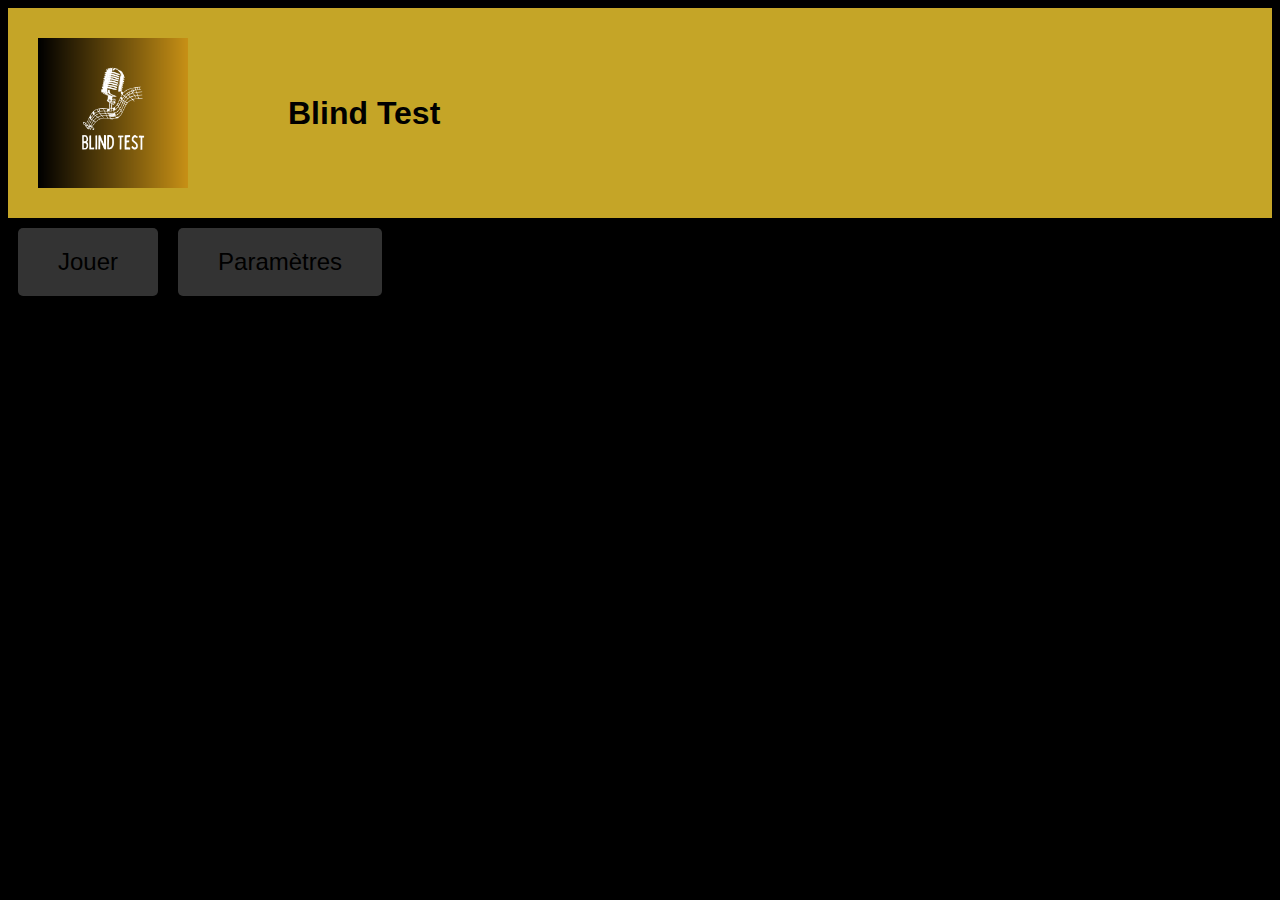
<file: index.html>
<html>
<head>
    <meta charset="UTF-8">
    <title>Blind Test</title>
    <link rel="stylesheet" href="style.css">
</head>
<body>
    <header>
        <img src="Blind Test.png">
        <h1>Blind Test</h1>
    </header>
    <div class="button">
        <a href="play.html" class="play">Jouer</a>
        <a href="settings.html" class="settings">Paramètres</a>
    </div>
</body>
</html>
</file>
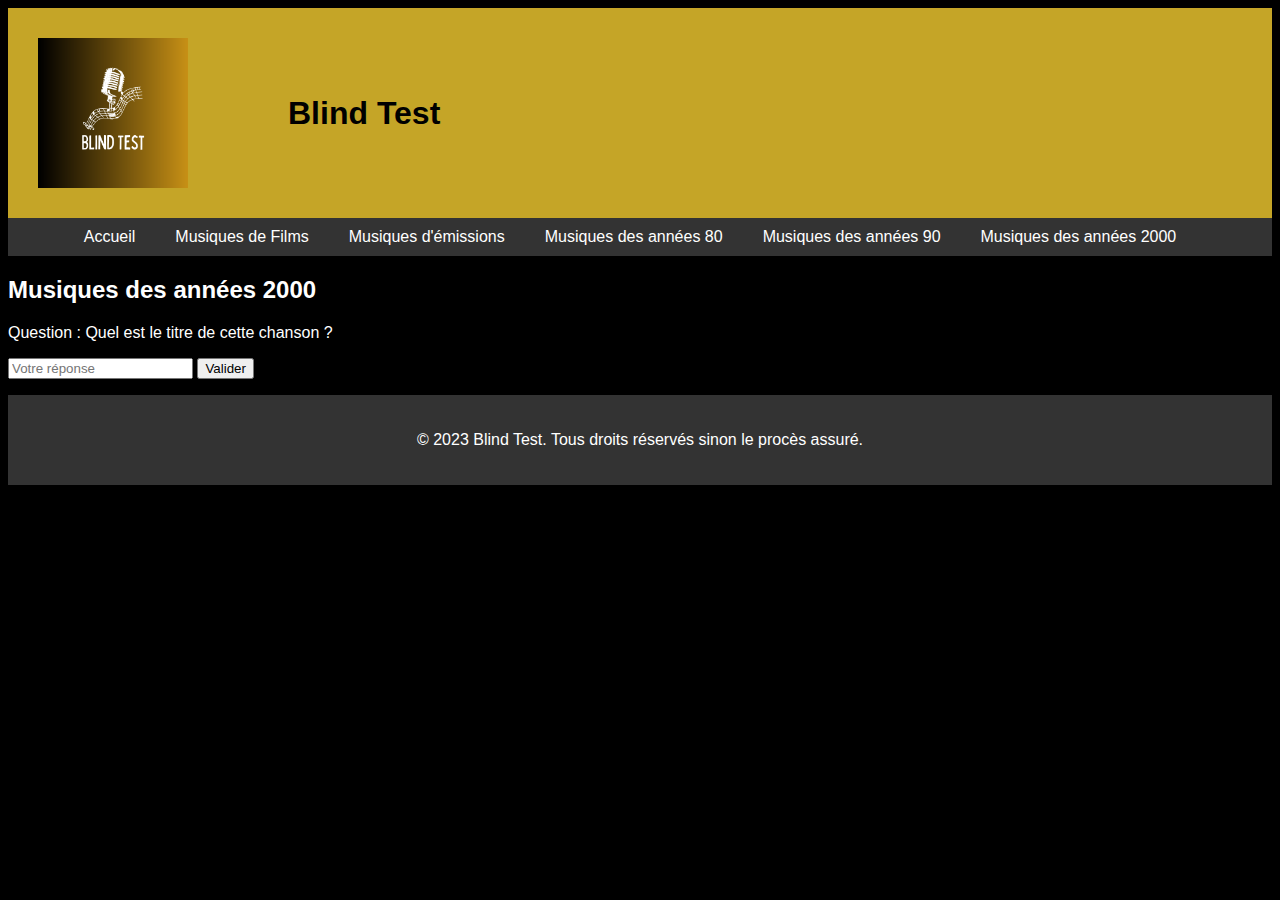
<file: 2000.html>
<html>
<head>
    <title>Blind Test</title>
    <link rel="stylesheet" type="text/css" href="style.css">
</head>
<body>
    <header>
        <img src="Blind Test.png">
        <h1>Blind Test</h1>
    </header>
    <nav>
        <ul>
            <li><a href="index.html">Accueil</a></li>
            <li><a href="films.html">Musiques de Films</a></li>
            <li><a href="emissions.html">Musiques d'émissions</a></li>
            <li><a href="80.html">Musiques des années 80</a></li>
            <li><a href="90.html">Musiques des années 90</a></li>
            <li><a href="2000.html">Musiques des années 2000</a></li>
        </ul>
    </nav>
    <div>
        <h2>Musiques des années 2000</h2>
        <p>Question : Quel est le titre de cette chanson ?</p>
        <form>
            <input type="text" name="answer" placeholder="Votre réponse">
            <button type="submit">Valider</button>
        </form>
    </div>
    <footer>
        <p>© 2023 Blind Test. Tous droits réservés sinon le procès assuré.</p>
    </footer>
</body>

</html>
</file>
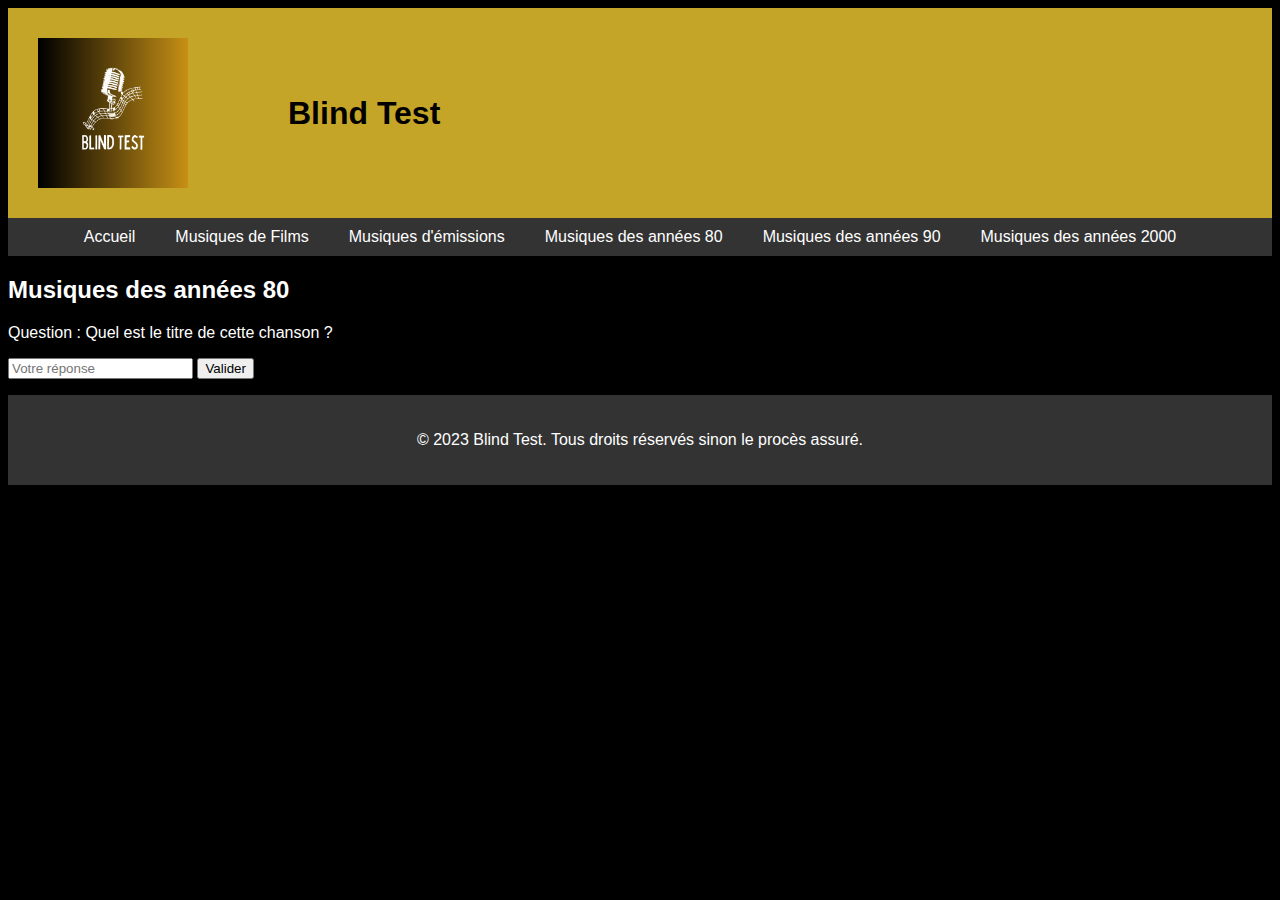
<file: 80.html>
<html>
<head>
    <title>Blind Test</title>
    <link rel="stylesheet" type="text/css" href="style.css">
</head>
<body>
    <header>
        <img src="Blind Test.png">
        <h1>Blind Test</h1>
    </header>
    <nav>
        <ul>
            <li><a href="index.html">Accueil</a></li>
            <li><a href="films.html">Musiques de Films</a></li>
            <li><a href="emissions.html">Musiques d'émissions</a></li>
            <li><a href="80.html">Musiques des années 80</a></li>
            <li><a href="90.html">Musiques des années 90</a></li>
            <li><a href="2000.html">Musiques des années 2000</a></li>
        </ul>
    </nav>
    <div>
        <h2>Musiques des années 80</h2>
        <p>Question : Quel est le titre de cette chanson ?</p>
        <form>
            <input type="text" name="answer" placeholder="Votre réponse">
            <button type="submit">Valider</button>
        </form>
    </div>
    <footer>
        <p>© 2023 Blind Test. Tous droits réservés sinon le procès assuré.</p>
    </footer>
</body>

</html>
</file>
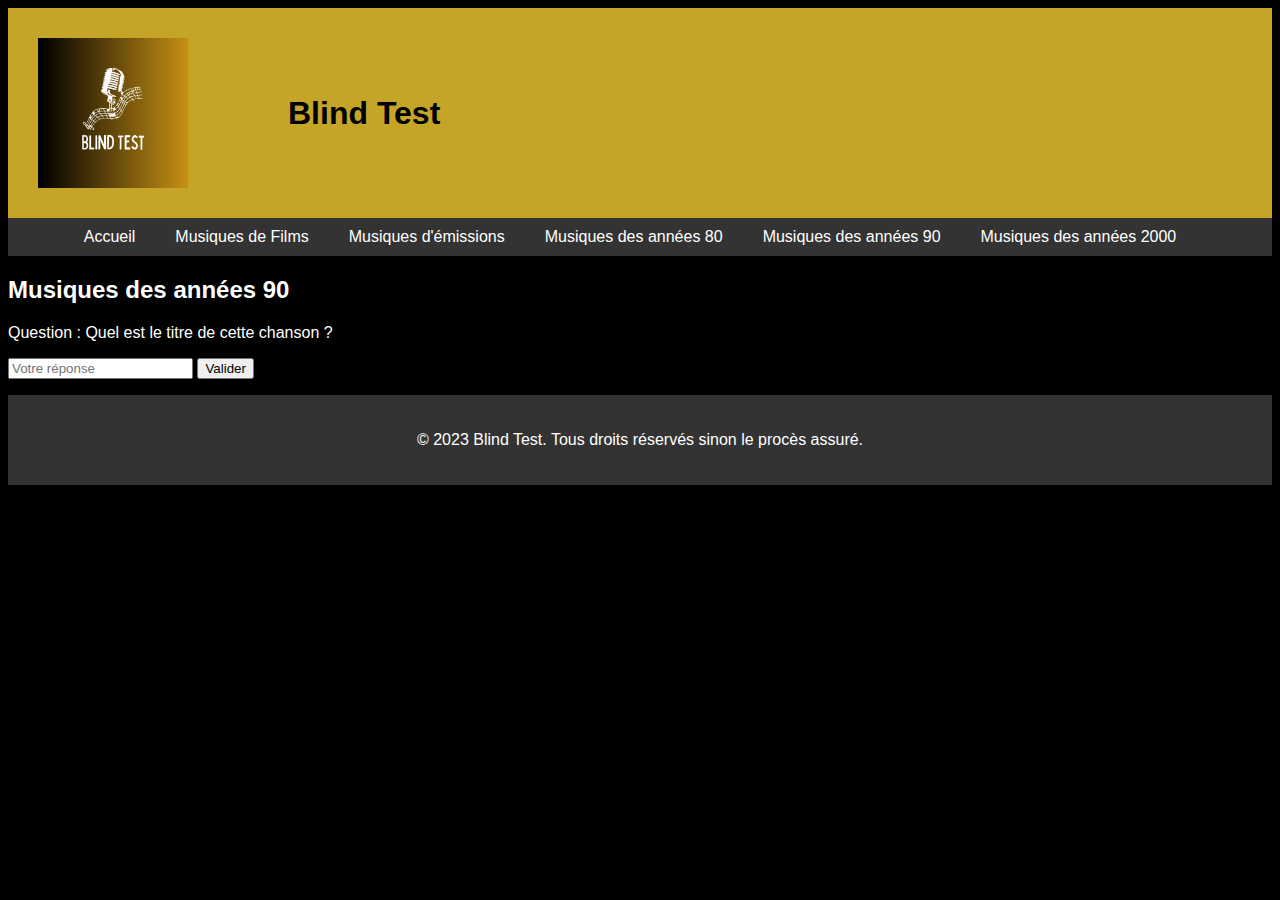
<file: 90.html>
<html>
<head>
    <title>Blind Test</title>
    <link rel="stylesheet" type="text/css" href="style.css">
</head>
<body>
    <header>
        <img src="Blind Test.png">
        <h1>Blind Test</h1>
    </header>
    <nav>
        <ul>
            <li><a href="index.html">Accueil</a></li>
            <li><a href="films.html">Musiques de Films</a></li>
            <li><a href="emissions.html">Musiques d'émissions</a></li>
            <li><a href="80.html">Musiques des années 80</a></li>
            <li><a href="90.html">Musiques des années 90</a></li>
            <li><a href="2000.html">Musiques des années 2000</a></li>
        </ul>
    </nav>
    <div>
        <h2>Musiques des années 90</h2>
        <p>Question : Quel est le titre de cette chanson ?</p>
        <form>
            <input type="text" name="answer" placeholder="Votre réponse">
            <button type="submit">Valider</button>
        </form>
    </div>
    <footer>
        <p>© 2023 Blind Test. Tous droits réservés sinon le procès assuré.</p>
    </footer>
</body>

</html>
</file>
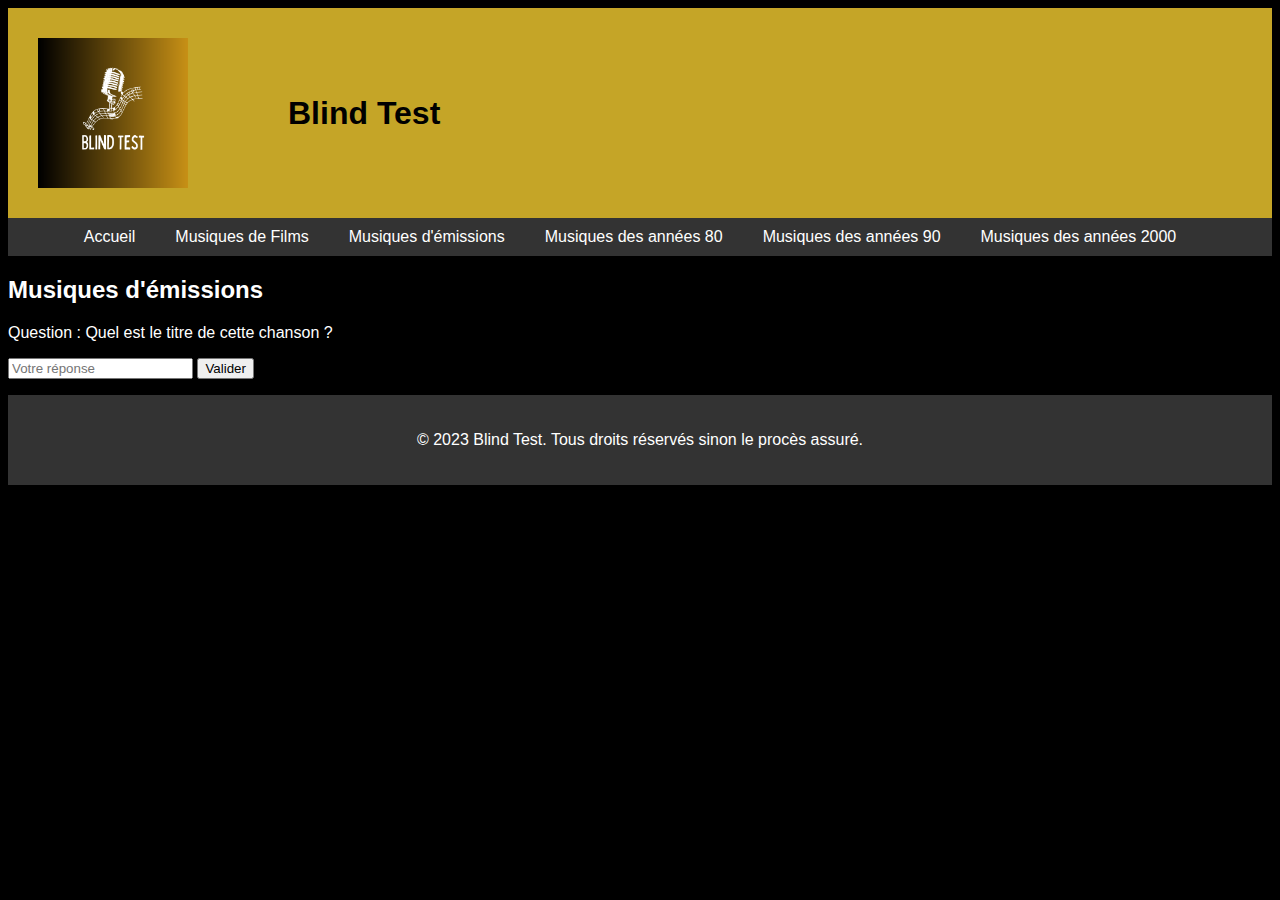
<file: emissions.html>
<html>
<head>
    <title>Blind Test</title>
    <link rel="stylesheet" type="text/css" href="style.css">
</head>
<body>
    <header>
        <img src="Blind Test.png">
        <h1>Blind Test</h1>
    </header>
    <nav>
        <ul>
            <li><a href="index.html">Accueil</a></li>
            <li><a href="films.html">Musiques de Films</a></li>
            <li><a href="emissions.html">Musiques d'émissions</a></li>
            <li><a href="80.html">Musiques des années 80</a></li>
            <li><a href="90.html">Musiques des années 90</a></li>
            <li><a href="2000.html">Musiques des années 2000</a></li>
        </ul>
    </nav>
    <div>
        <h2>Musiques d'émissions</h2>
        <p>Question : Quel est le titre de cette chanson ?</p>
        <form>
            <input type="text" name="answer" placeholder="Votre réponse">
            <button type="submit">Valider</button>
        </form>
    </div>
    <footer>
        <p>© 2023 Blind Test. Tous droits réservés sinon le procès assuré.</p>
    </footer>
</body>

</html>
</file>
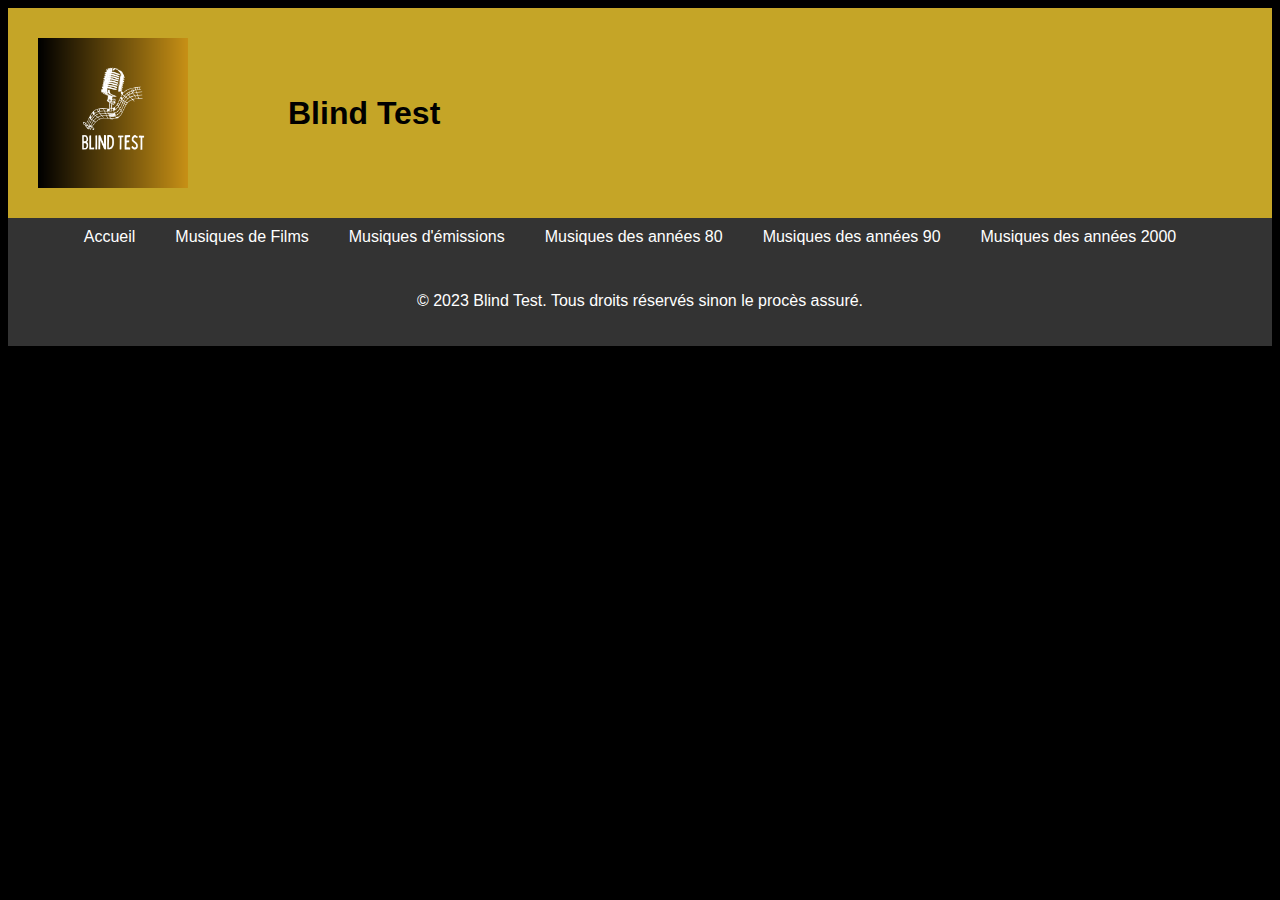
<file: play.html>
<html>
<head>
    <title>Blind Test</title>
    <link rel="stylesheet" type="text/css" href="style.css">
</head>
<body>
    <header>
        <img src="Blind Test.png">
        <h1>Blind Test</h1>
    </header>
    <nav>
        <ul>
            <li><a href="index.html">Accueil</a></li>
            <li><a href="films.php">Musiques de Films</a></li>
            <li><a href="emissions.html">Musiques d'émissions</a></li>
            <li><a href="80.html">Musiques des années 80</a></li>
            <li><a href="90.html">Musiques des années 90</a></li>
            <li><a href="2000.html">Musiques des années 2000</a></li>
        </ul>
    </nav>
    <footer>
        <p>© 2023 Blind Test. Tous droits réservés sinon le procès assuré.</p>
    </footer>
</body>
</html>
</file>
<file: style.css>
* {
    font-family: Arial, sans-serif;
}

body {
    background-color: black;
}

h1 {
    text-align: center;
    font-family: Arial, Helvetica, sans-serif;
}

header {
    display: flex;
    align-items: center;
    padding: 30px;
    background-color: #c5a527;
    text-align: center;
}

img {
    height: 150px;
    margin-right: 100px;
}

nav {
    display: flex;
    justify-content: center;
    background-color: #333;
    color: white;
}

ul {
    list-style: none;
    display: flex;
    margin: 0;
    padding: 0;
}

li {
    margin-right: 20px;
}

a {
    display: block;
    padding: 10px;
    text-decoration: none;
    color: white;
}

a:hover {
    background-color: #c7a728;
    color: #333;
}

footer {
    background-color: #333;
    color: white;
    text-align: center;
    padding: 20px;
}

.button {
    display: flex;
    align-items: center;
}

.play{
    padding: 20px 40px;
    border-radius: 5px;
    background-color: #333;
    color: black;
    font-size: 24px;
    margin: 10px;
}

.settings{
    padding: 20px 40px;
    border-radius: 5px;
    background-color: #333;
    color: black;
    font-size: 24px;
    margin: 10px;
}

.play:hover {
    background-color: #c7a728;
    color: black;
}

.settings:hover {
    background-color: #c7a728;
    color: black;
}

ul,p,h2,h3,label {
    color: white;
}
</file>
